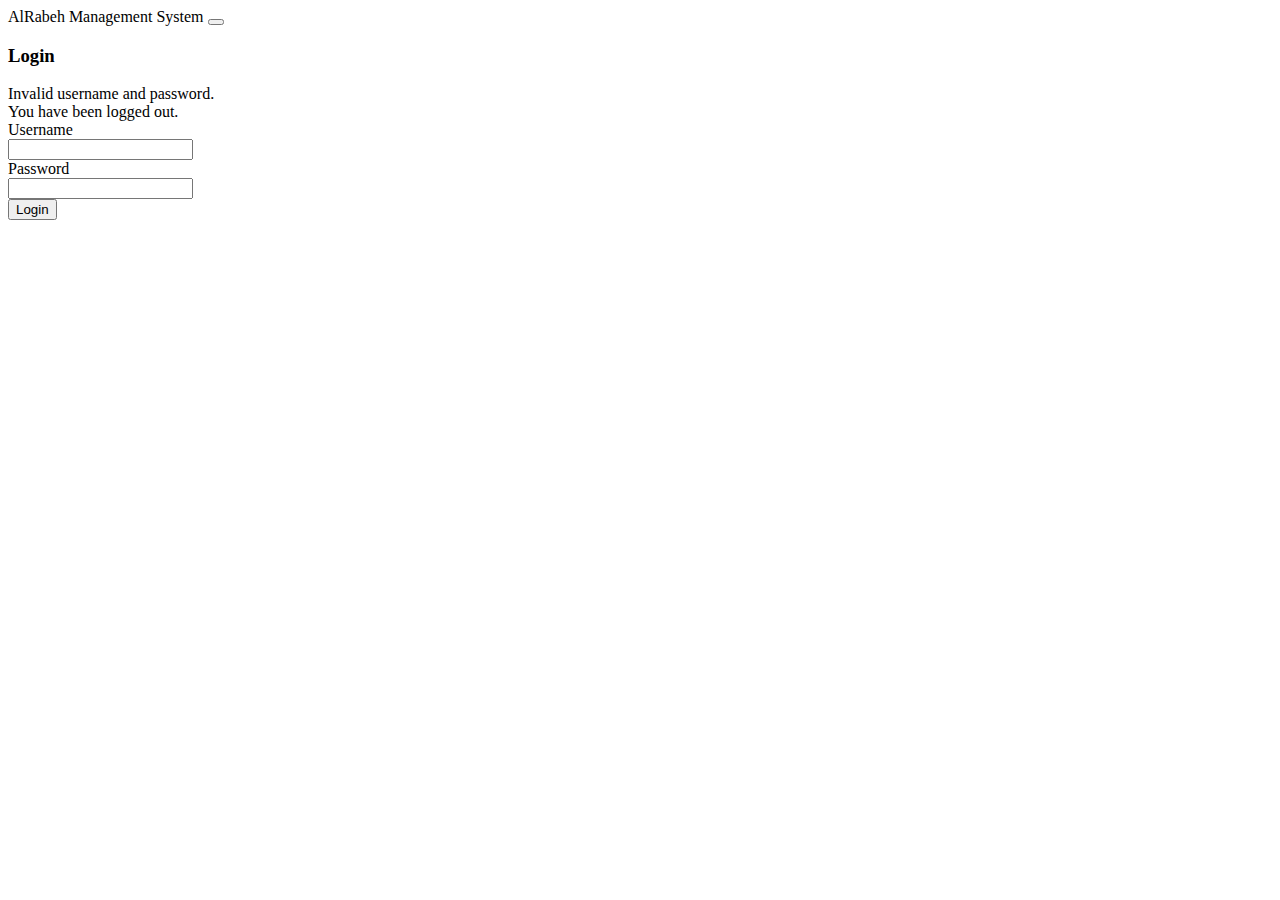
<file: src/main/resources/templates/login.html>
<!DOCTYPE html>
<html xmlns:th="http://www.thymeleaf.org">
<head>
<meta charset="ISO-8859-1">
<title>Login</title>
<link
	href="https://cdn.jsdelivr.net/npm/bootstrap@5.2.2/dist/css/bootstrap.min.css"
	rel="stylesheet"
	integrity="sha384-Zenh87qX5JnK2Jl0vWa8Ck2rdkQ2Bzep5IDxbcnCeuOxjzrPF/et3URy9Bv1WTRi"
	crossorigin="anonymous">
<!-- JavaScript Bundle with Popper -->
<script
	src="https://cdn.jsdelivr.net/npm/bootstrap@5.2.2/dist/js/bootstrap.bundle.min.js"
	integrity="sha384-OERcA2EqjJCMA+/3y+gxIOqMEjwtxJY7qPCqsdltbNJuaOe923+mo//f6V8Qbsw3"
	crossorigin="anonymous"></script>
</head>
<body>
	<div class="container">
		<nav class="navbar navbar-dark bg-primary navbar-expand-lg">
			<div class="container-fluid">
				<a class="navbar-brand" th:href="@{/contacts}">AlRabeh
					Management System</a>
				<button class="navbar-toggler" type="button"
					data-bs-toggle="collapse" data-bs-target="#navbarNav"
					aria-controls="navbarNav" aria-expanded="false"
					aria-label="Toggle navigation">
					<span class="navbar-toggler-icon"></span>
				</button>
				<div class="collapse navbar-collapse" id="navbarNav"></div>
			</div>
		</nav>

		<h3>Login</h3>


		<div th:if="${param.error}">
			<div class="alert alert-danger">Invalid username and password.
			</div>
		</div>
		<div th:if="${param.logout}">
			<div class="alert alert-info">You have been logged out.</div>
		</div>


		


		<form th:action="@{/perform_login}" method="post">
			<div class="mb-3 row">
				<label for="username" class="col-sm-2 col-form-label">Username</label>
				<div class="col-sm-10">
				
					 <input type="text" name="username" class="form-control" id="username"/>
				</div>
			</div>
			<div class="mb-3 row">
				<label for="inputPassword" class="col-sm-2 col-form-label">Password</label>
				<div class="col-sm-10">
					
					 <input type="password" name="password" class="form-control"  id="inputPassword" />
				</div>
			</div>
			<div class="mb-3 row">
			
				<div class="col-sm-10">
					<input type="submit" class="btn  btn-primary" role="button"
						value="Login" />
				</div>
			</div>

		</form>

	</div>
</body>
</html>
</file>
